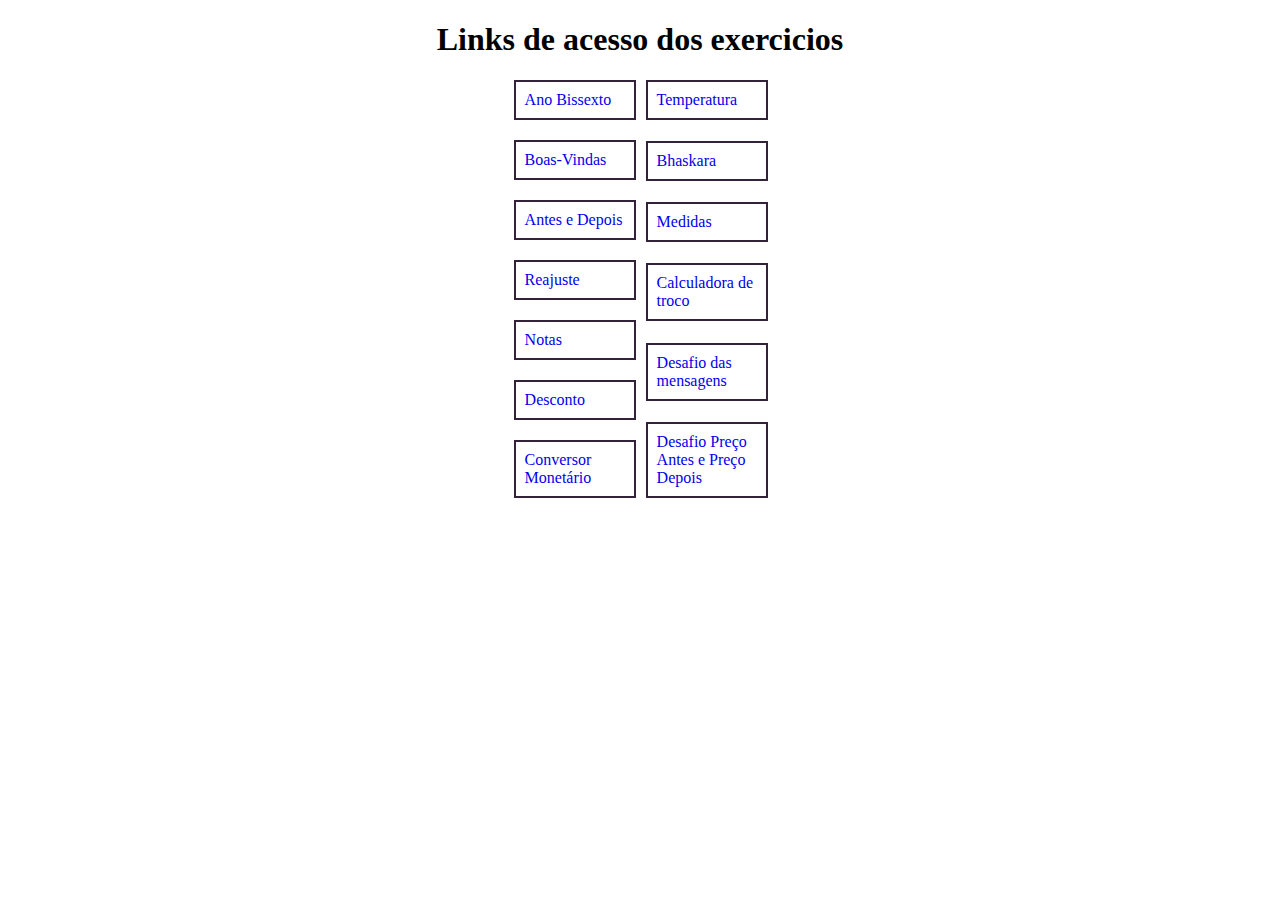
<file: index.html>
<!DOCTYPE html>
<html lang="pt-br">
<head>
    <meta charset="UTF-8">
    <meta http-equiv="X-UA-Compatible" content="IE=edge">
    <meta name="viewport" content="width=device-width, initial-scale=1.0">
    <title>Atividade Avaliativa</title>
    <link rel="stylesheet" href="estilo2.css">
</head>
<body>
    
    
    <h1>Links de acesso dos exercicios </h1>
    <section>
        <div>
            <a href="anobissexto/anobi.html">Ano Bissexto</a>
            <a href="boasvindas/boas.html">Boas-Vindas</a>
            <a href="antesedepois/antes.html">Antes e Depois</a>
            <a href="reajuste/reajuste.html">Reajuste</a>
            <a href="notas/notas.html"> Notas</a>
            <a href="desconto/desconto.html">Desconto</a>
            <a href="cotacao/cotacao.html">Conversor Monetário</a>  
        </div>
        <div>  
            <a href="temperatura/temperatura.html">Temperatura</a>
            <a href="bhaskara/bhaskara.html">Bhaskara</a>
            <a href="medidas/medidas.html">Medidas</a>
            <a href="troco/troco.html">Calculadora de troco</a>
            <a href="mensagem/mensagem.html">Desafio das mensagens</a>
            <a href="Precoantesedepois/Preco.html">Desafio Preço Antes e Preço Depois</a>
        </div>
    </section>
</body>
</html>
</file>
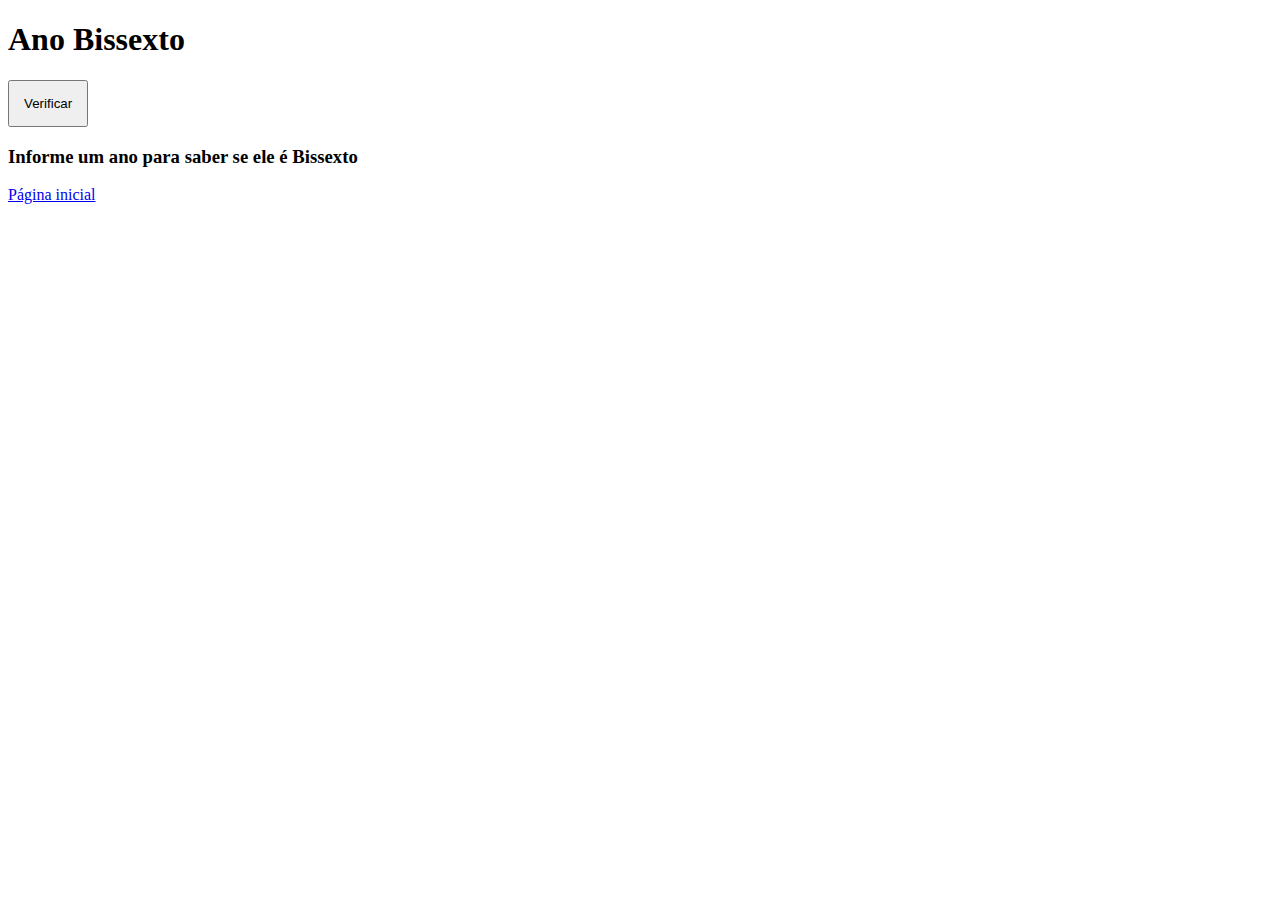
<file: anobissexto/anobi.html>
<!DOCTYPE html>
<html lang="pt-br">
<head>
    <meta charset="UTF-8">
    <meta http-equiv="X-UA-Compatible" content="IE=edge">
    <meta name="viewport" content="width=device-width, initial-scale=1.0">
    <title>Atividade Avaliativa</title>
    <link rel="stylesheet" href="/style.css">
</head>
<body>
    
    
    <h1>Ano Bissexto</h1>
    <div>
        <button id="btn">Verificar</button>
        <h3>Informe um ano para saber se ele é Bissexto</h3>

        <p id="resultado"></p>
    </div>

    <a href="/index.html">Página inicial</a>
    <script src="script.js"></script>
</body>
</html>
</file>
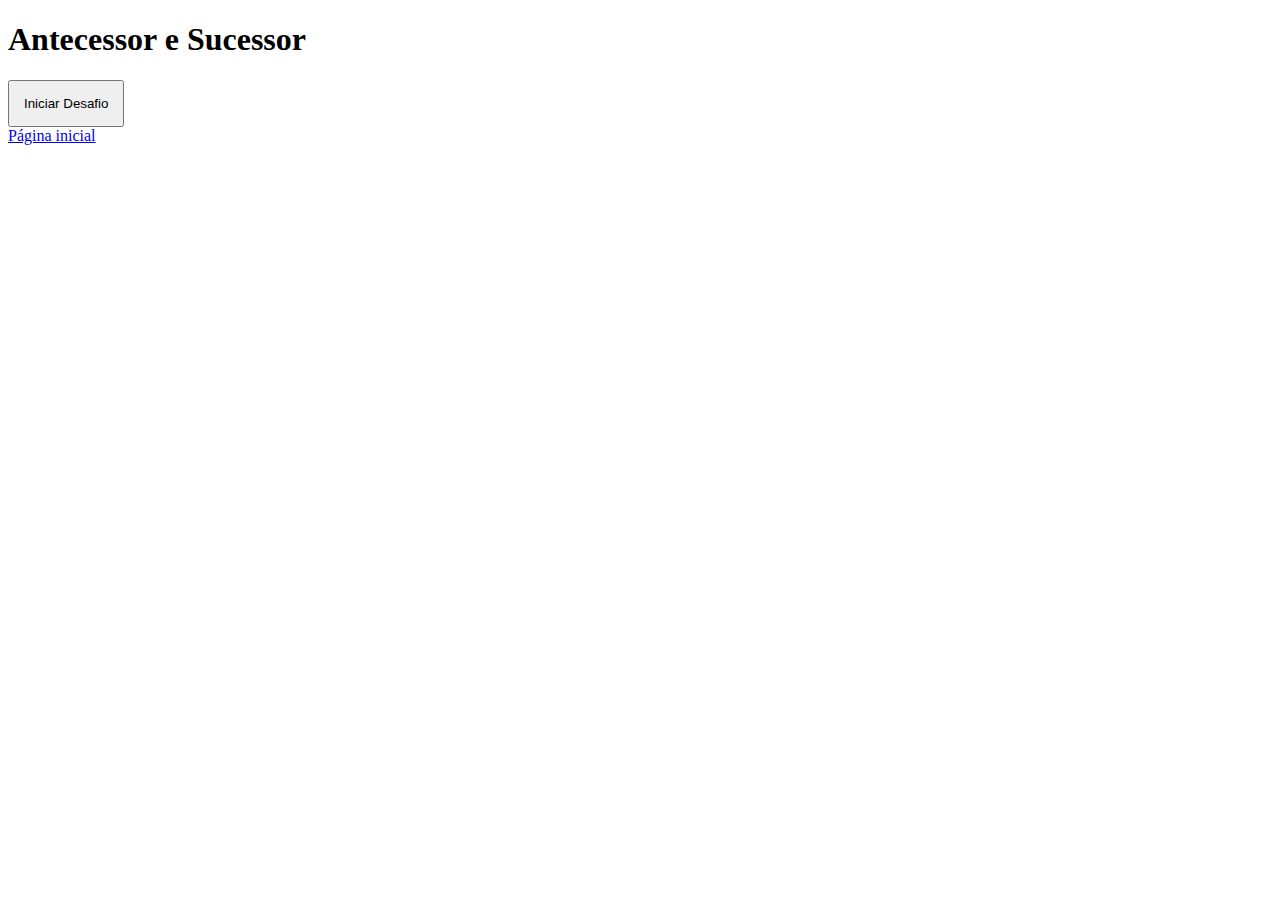
<file: antesedepois/antes.html>
<!DOCTYPE html>
<html lang="pt-br">
<head>
    <meta charset="UTF-8">
    <meta http-equiv="X-UA-Compatible" content="IE=edge">
    <meta name="viewport" content="width=device-width, initial-scale=1.0">
    <title>Atividade Avaliativa</title>
    <link rel="stylesheet" href="/style.css">
</head>
<body>
    
    
    <h1>Antecessor e Sucessor</h1>
    <div>
        <button id="btn">Iniciar Desafio</button>
    </div>

    <a href="/index.html">Página inicial</a>
    <script src="script.js"></script>
</body>
</html>
</file>
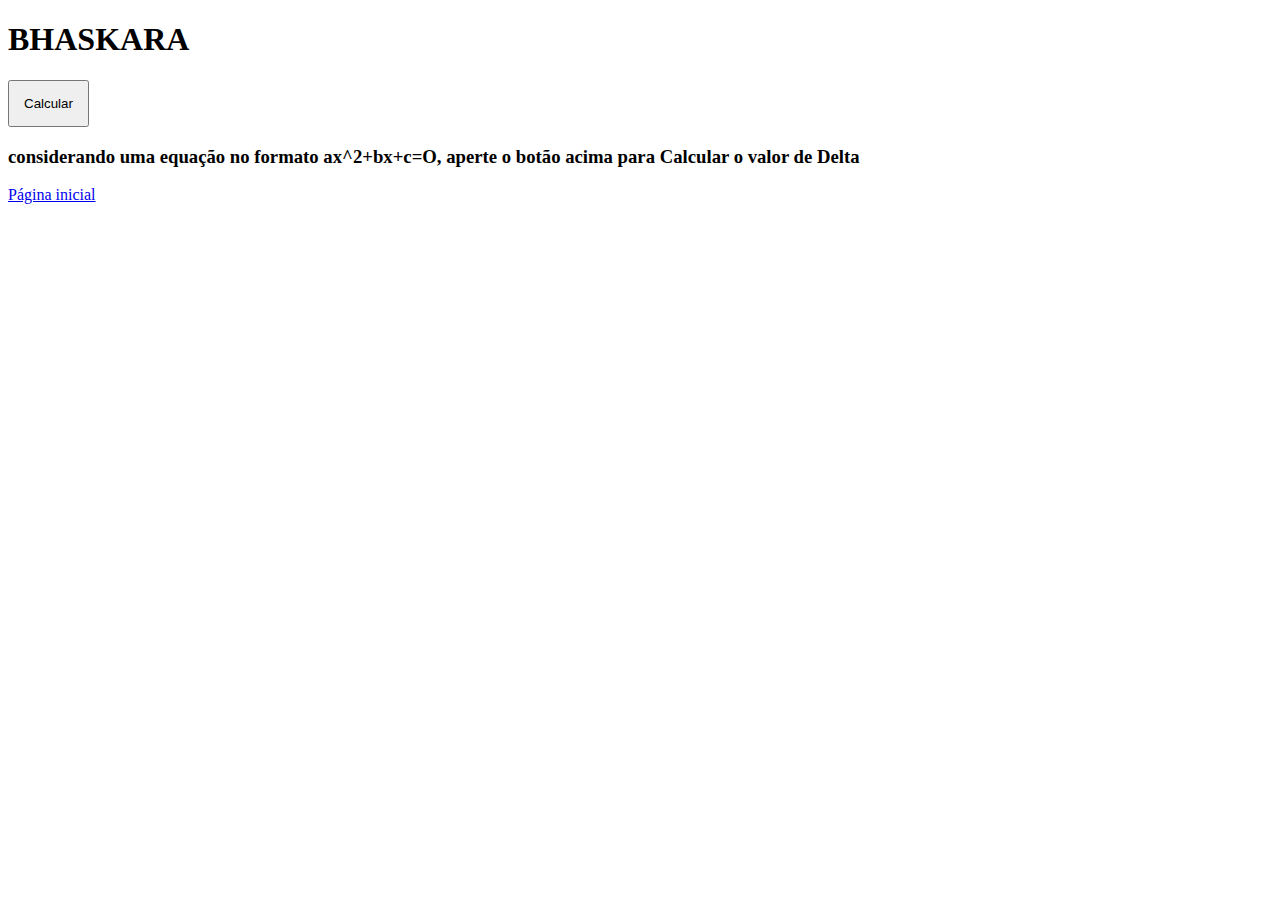
<file: bhaskara/bhaskara.html>
<!DOCTYPE html>
<html lang="pt-br">
<head>
    <meta charset="UTF-8">
    <meta http-equiv="X-UA-Compatible" content="IE=edge">
    <meta name="viewport" content="width=device-width, initial-scale=1.0">
    <title>Atividade Avaliativa</title>
    <link rel="stylesheet" href="/style.css">
</head>
<body>
    
    
    <h1>BHASKARA</h1>

    <button id="btn">Calcular</button>
    <div id="resultado">    
        <h3>
            considerando uma equação no formato
            ax^2+bx+c=O, aperte o botão acima para 
            Calcular o valor de Delta
        </h3>
    </div>

    <a href="/index.html">Página inicial</a>
    <script src="script.js"></script>
</body>
</html>
</file>
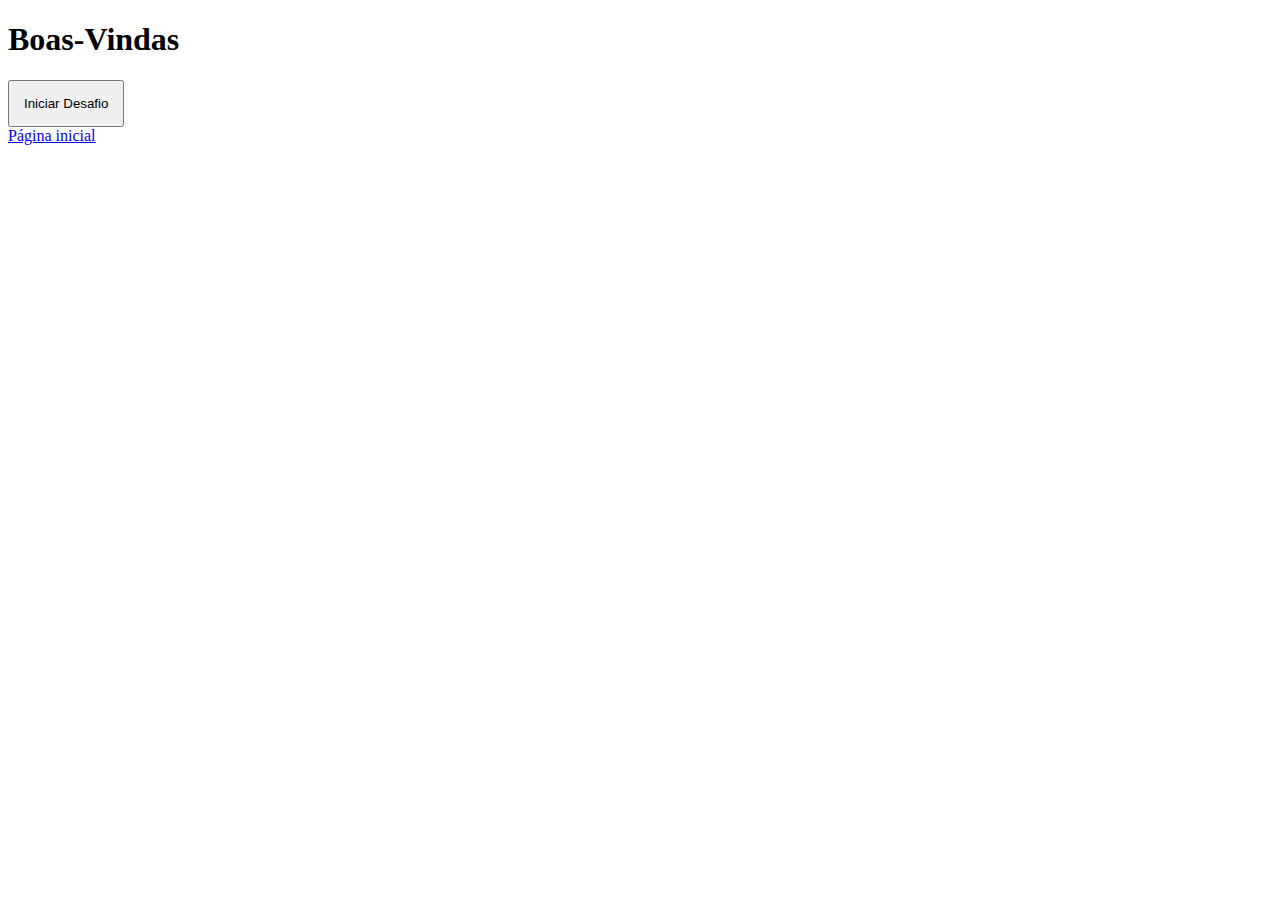
<file: boasvindas/boas.html>
<!DOCTYPE html>
<html lang="pt-br">
<head>
    <meta charset="UTF-8">
    <meta http-equiv="X-UA-Compatible" content="IE=edge">
    <meta name="viewport" content="width=device-width, initial-scale=1.0">
    <title>Atividade Avaliativa</title>
    <link rel="stylesheet" href="/style.css">
</head>
<body>
    
    
    <h1>Boas-Vindas</h1>
    <div>
        <button id="btn">Iniciar Desafio</button>
    </div>

    <a href="/index.html">Página inicial</a>
    <script src="script.js"></script>
</body>
</html>
</file>
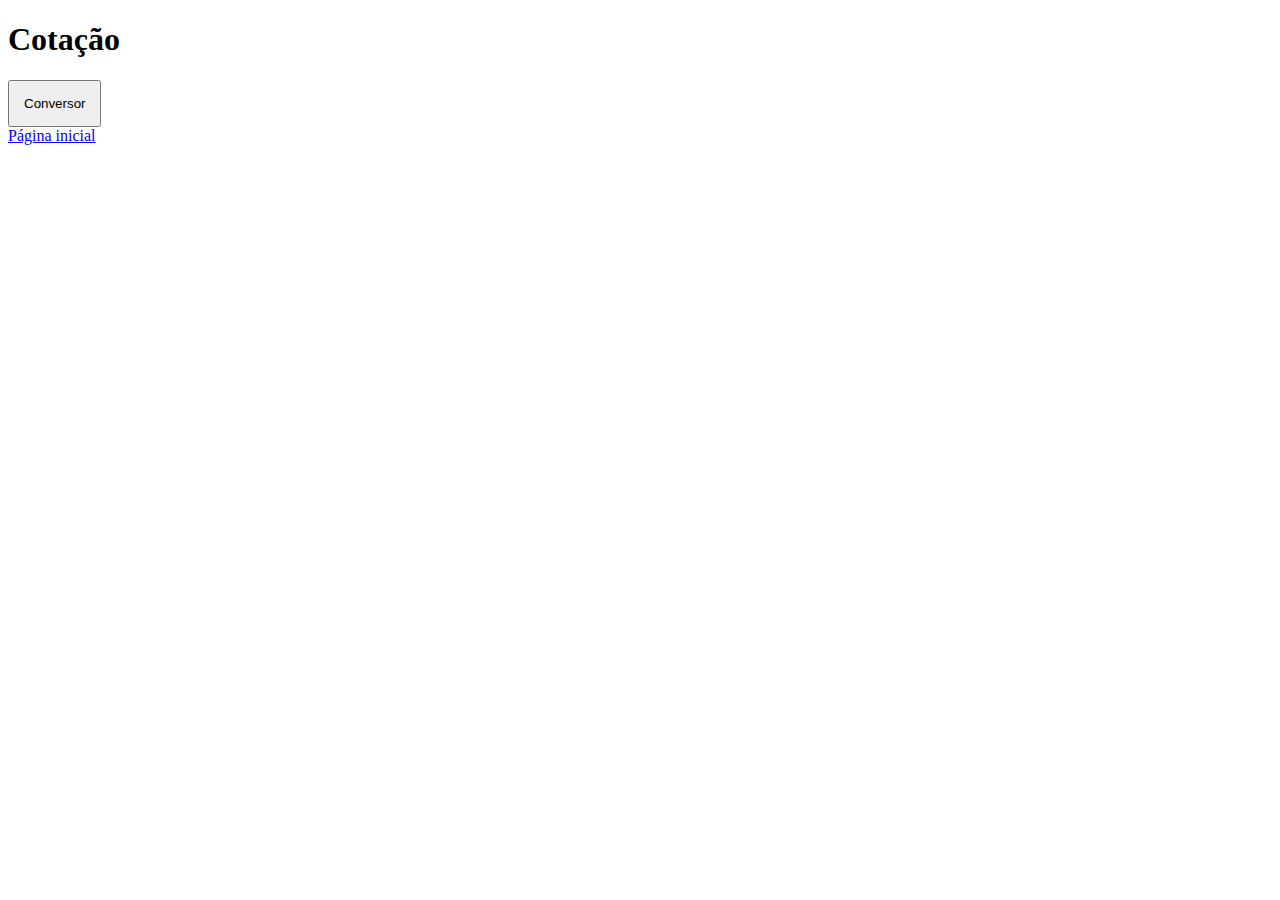
<file: cotacao/cotacao.html>
<!DOCTYPE html>
<html lang="pt-br">
<head>
    <meta charset="UTF-8">
    <meta http-equiv="X-UA-Compatible" content="IE=edge">
    <meta name="viewport" content="width=device-width, initial-scale=1.0">
    <title>Atividade Avaliativa</title>
    <link rel="stylesheet" href="/style.css">
</head>
<body>
    
    
    <h1>Cotação</h1>
    <div>
        <button id="btn">Conversor</button>
    </div>

    <a href="/index.html">Página inicial</a>
    <script src="script.js"></script>
</body>
</html>
</file>
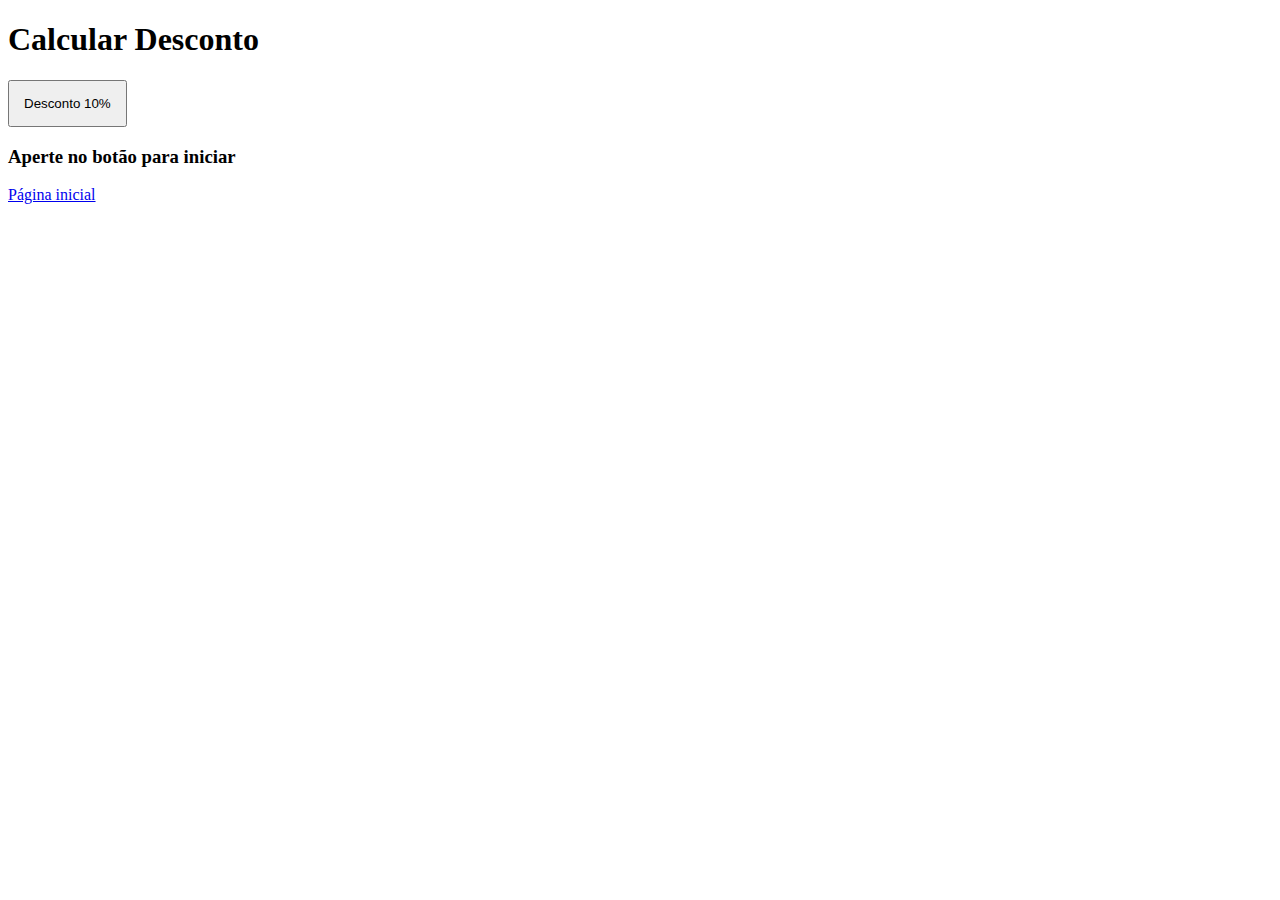
<file: desconto/desconto.html>
<!DOCTYPE html>
<html lang="pt-br">
<head>
    <meta charset="UTF-8">
    <meta http-equiv="X-UA-Compatible" content="IE=edge">
    <meta name="viewport" content="width=device-width, initial-scale=1.0">
    <title>Atividade Avaliativa</title>
    <link rel="stylesheet" href="/style.css">
</head>
<body>
    
    
    <h1>Calcular Desconto</h1>

    <button id="btn"> Desconto 10%</button>
    <div id="resultado">    
        <h3>
            Aperte no botão para iniciar
        </h3>
    </div>

    <a href="/index.html">Página inicial</a>
    <script src="script.js"></script>
</body>
</html>
</file>
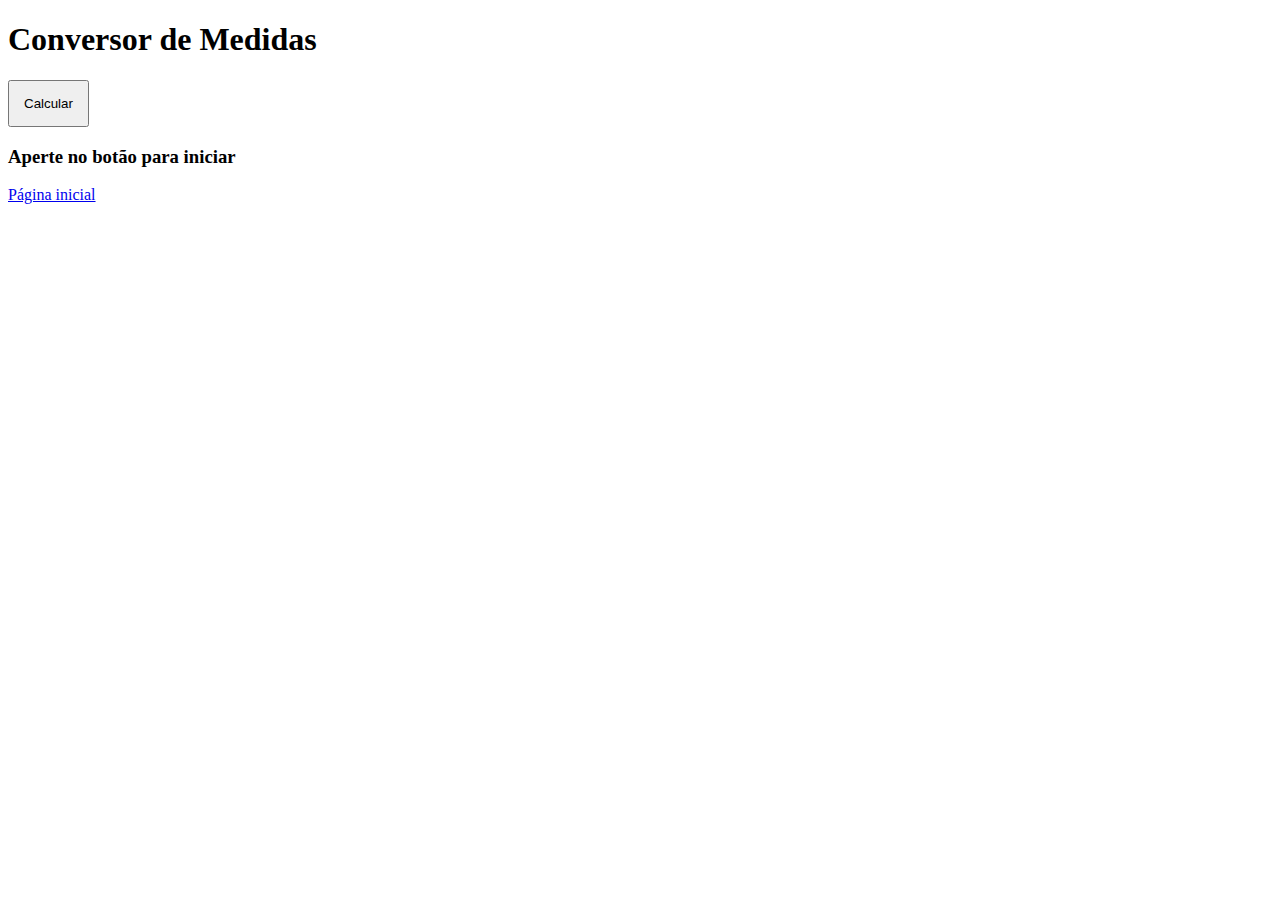
<file: medidas/medidas.html>
<!DOCTYPE html>
<html lang="pt-br">
<head>
    <meta charset="UTF-8">
    <meta http-equiv="X-UA-Compatible" content="IE=edge">
    <meta name="viewport" content="width=device-width, initial-scale=1.0">
    <title>Atividade Avaliativa</title>
    <link rel="stylesheet" href="/style.css">
</head>
<body>
    
    
    <h1>Conversor de Medidas</h1>

    <button id="btn">Calcular</button>
    <div id="resultado">    
        <h3>
            Aperte no botão para iniciar
        </h3>
    </div>

    <a href="/index.html">Página inicial</a>
    <script src="script.js"></script>
</body>
</html>
</file>
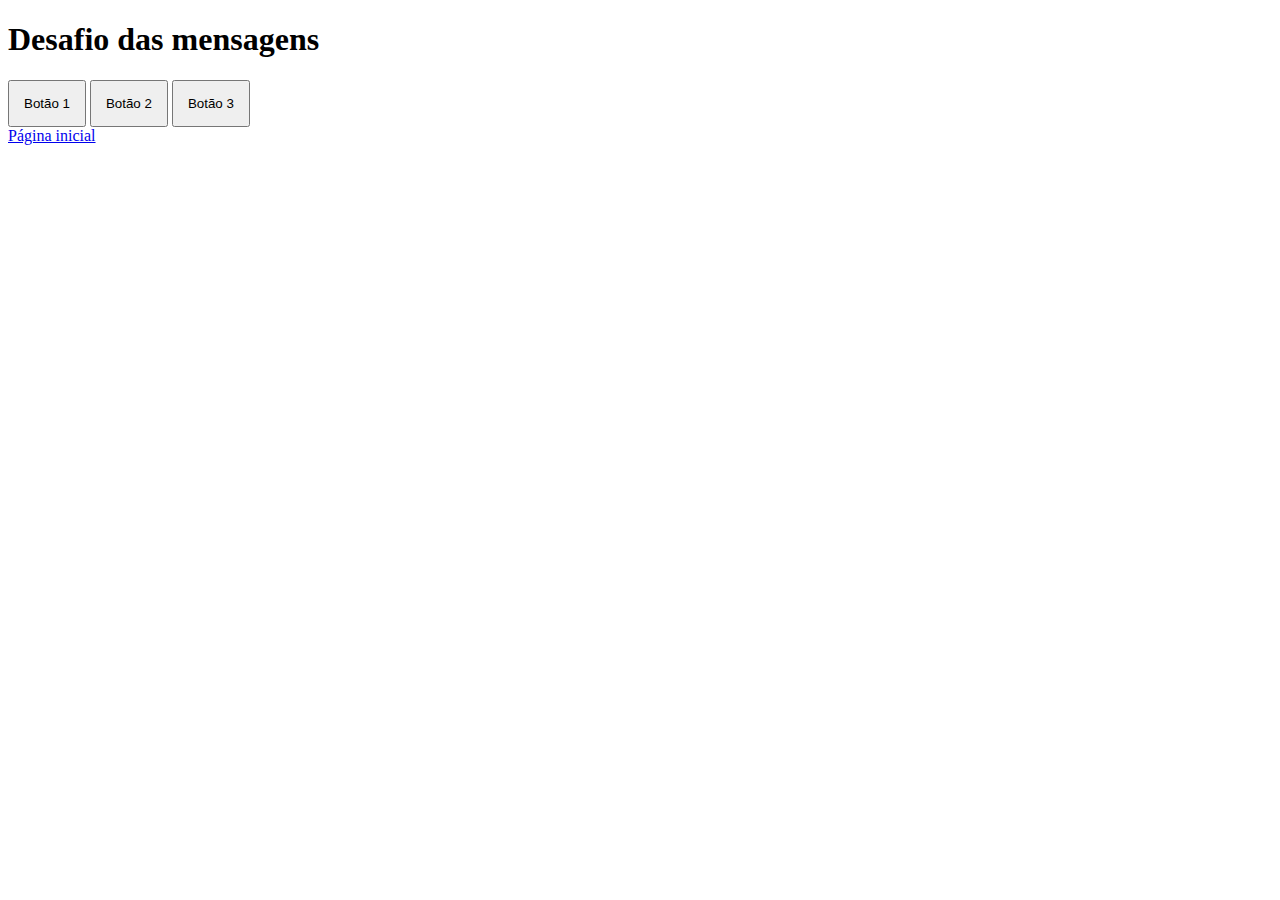
<file: mensagem/mensagem.html>
<!DOCTYPE html>
<html lang="pt-br">
<head>
    <meta charset="UTF-8">
    <meta http-equiv="X-UA-Compatible" content="IE=edge">
    <meta name="viewport" content="width=device-width, initial-scale=1.0">
    <title>Atividade Avaliativa</title>
    <link rel="stylesheet" href="/style.css">
</head>
<body>
    
    
    <h1>Desafio das mensagens</h1>
    <div>
        <button id="btn1">Botão 1</button>
        <button id="btn2">Botão 2</button>
        <button id="btn3">Botão 3</button>
    </div>

    <a href="/index.html">Página inicial</a>
    <script src="script.js"></script>
</body>
</html>
</file>
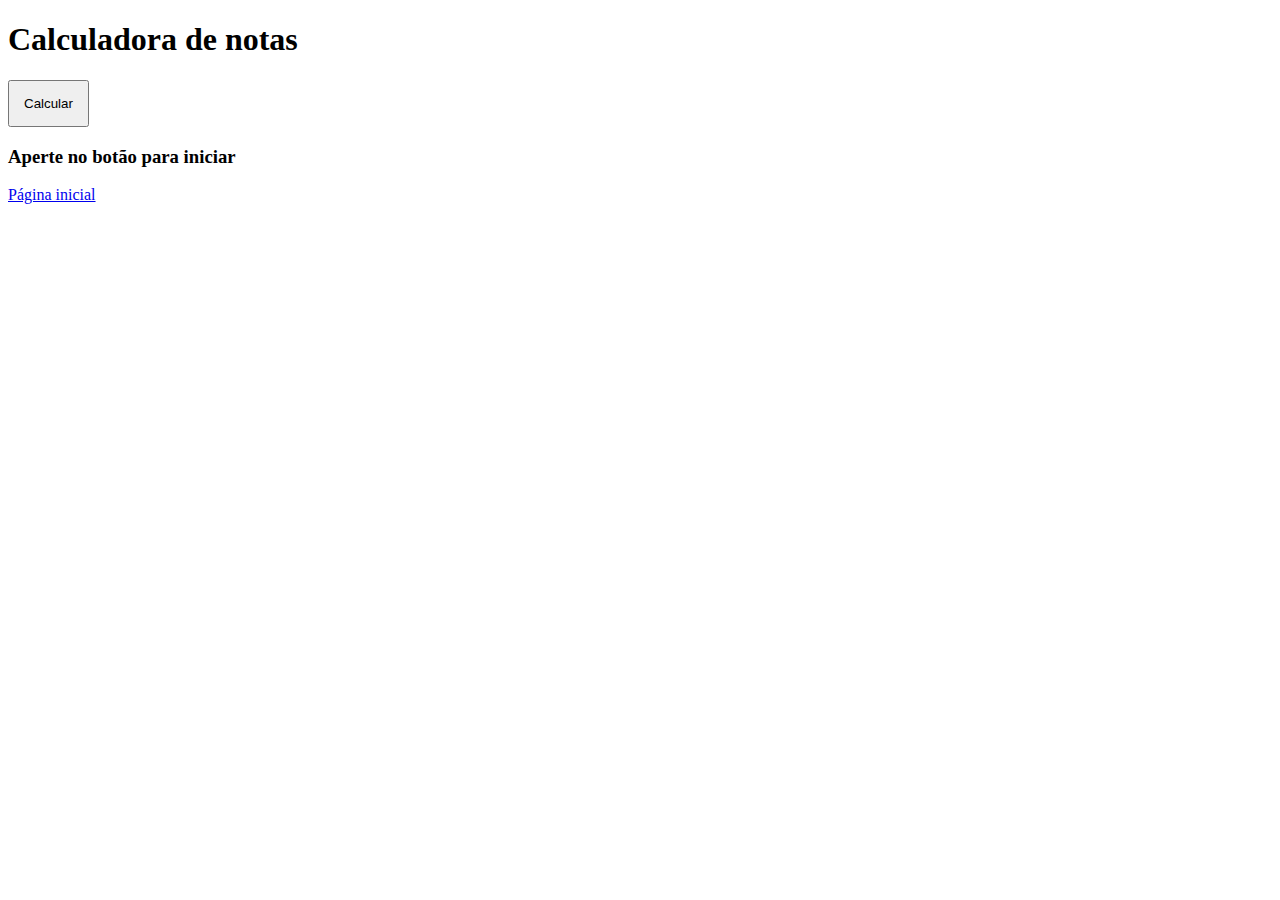
<file: notas/notas.html>
<!DOCTYPE html>
<html lang="pt-br">
<head>
    <meta charset="UTF-8">
    <meta http-equiv="X-UA-Compatible" content="IE=edge">
    <meta name="viewport" content="width=device-width, initial-scale=1.0">
    <title>Atividade Avaliativa</title>
    <link rel="stylesheet" href="/style.css">
</head>
<body>
    
    
    <h1>Calculadora de notas</h1>

    <button id="btn">Calcular</button>
    <div id="resultado">    
        <h3>
            Aperte no botão para iniciar
        </h3>
    </div>

    <a href="/index.html">Página inicial</a>
    <script src="script.js"></script>
</body>
</html>
</file>
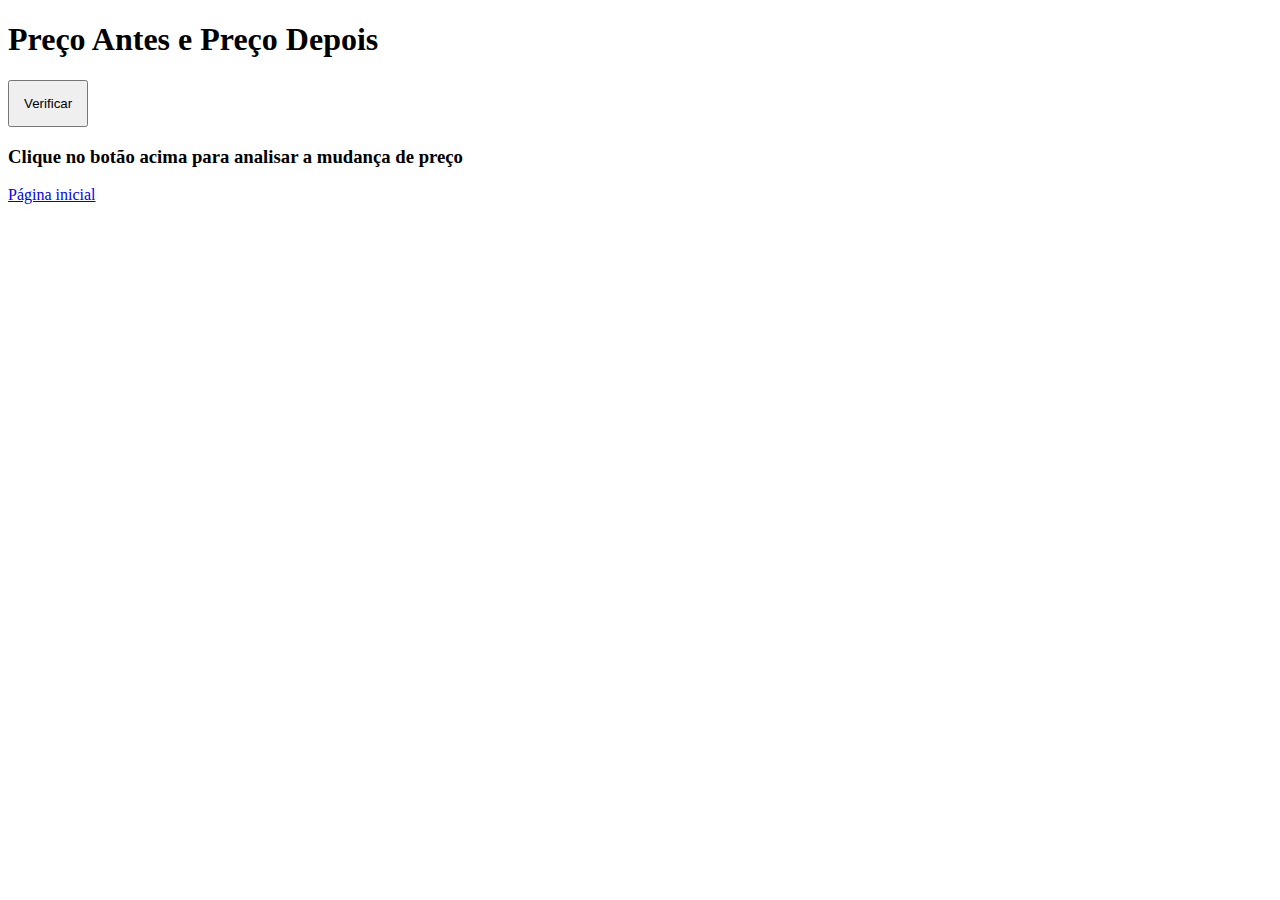
<file: Precoantesedepois/Preco.html>
<!DOCTYPE html>
<html lang="pt-br">
<head>
    <meta charset="UTF-8">
    <meta http-equiv="X-UA-Compatible" content="IE=edge">
    <meta name="viewport" content="width=device-width, initial-scale=1.0">
    <title>Atividade Avaliativa</title>
    <link rel="stylesheet" href="/style.css">
</head>
<body>
    
    
    <h1>Preço Antes e Preço Depois</h1>

    <button id="btn">Verificar</button>
    <div id="resultado">    
        <h3>Clique no botão acima para analisar a mudança de preço</h3>
    </div>

    <a href="/index.html">Página inicial</a>
    <script src="script.js"></script>
</body>
</html>
</file>
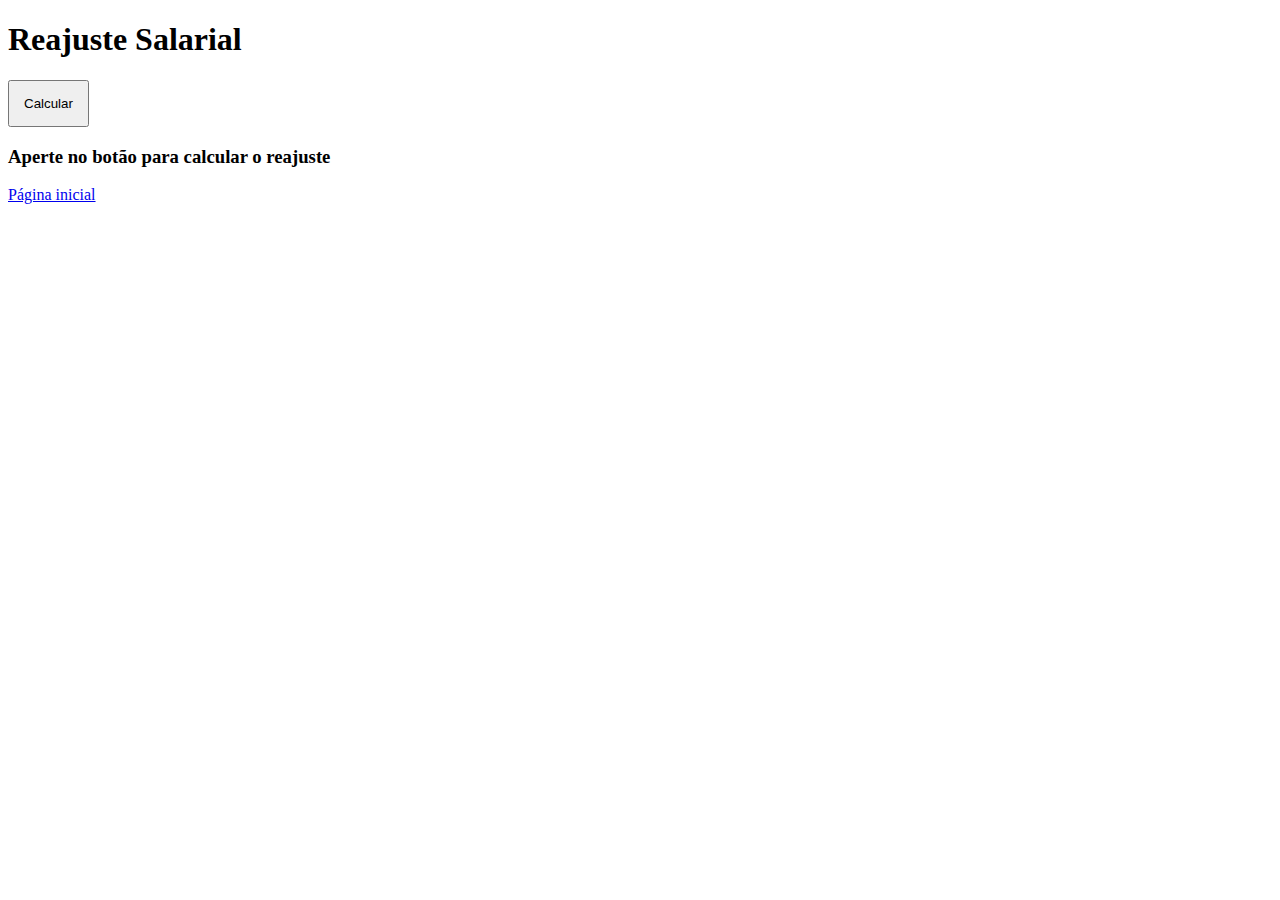
<file: reajuste/reajuste.html>
<!DOCTYPE html>
<html lang="pt-br">
<head>
    <meta charset="UTF-8">
    <meta http-equiv="X-UA-Compatible" content="IE=edge">
    <meta name="viewport" content="width=device-width, initial-scale=1.0">
    <title>Atividade Avaliativa</title>
    <link rel="stylesheet" href="/style.css">
</head>
<body>
    
    
    <h1>Reajuste Salarial</h1>

    <button id="btn">Calcular</button>
    <div id="resultado">    
        <h3>
            Aperte no botão para calcular o reajuste
        </h3>
    </div>

    <a href="/index.html">Página inicial</a>
    <script src="script.js"></script>
</body>
</html>
</file>
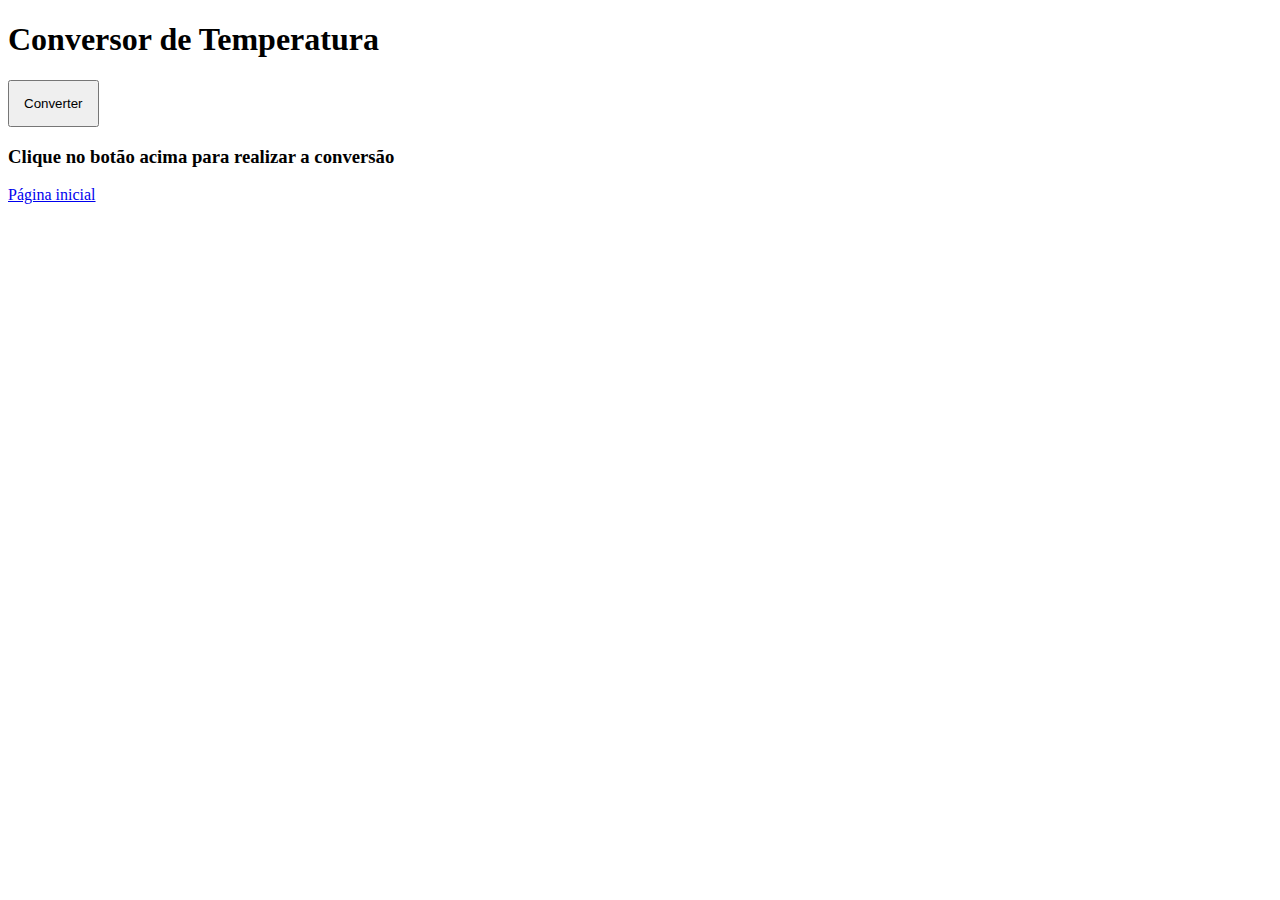
<file: temperatura/temperatura.html>
<!DOCTYPE html>
<html lang="pt-br">
<head>
    <meta charset="UTF-8">
    <meta http-equiv="X-UA-Compatible" content="IE=edge">
    <meta name="viewport" content="width=device-width, initial-scale=1.0">
    <title>Atividade Avaliativa</title>
    <link rel="stylesheet" href="/style.css">
</head>
<body>
    
    
    <h1>Conversor de Temperatura</h1>

    <button id="btn">Converter</button>
    <div id="resultado">    
        <h3>Clique no botão acima para realizar a conversão</h3>
    </div>

    <a href="/index.html">Página inicial</a>
    <script src="script.js"></script>
</body>
</html>
</file>
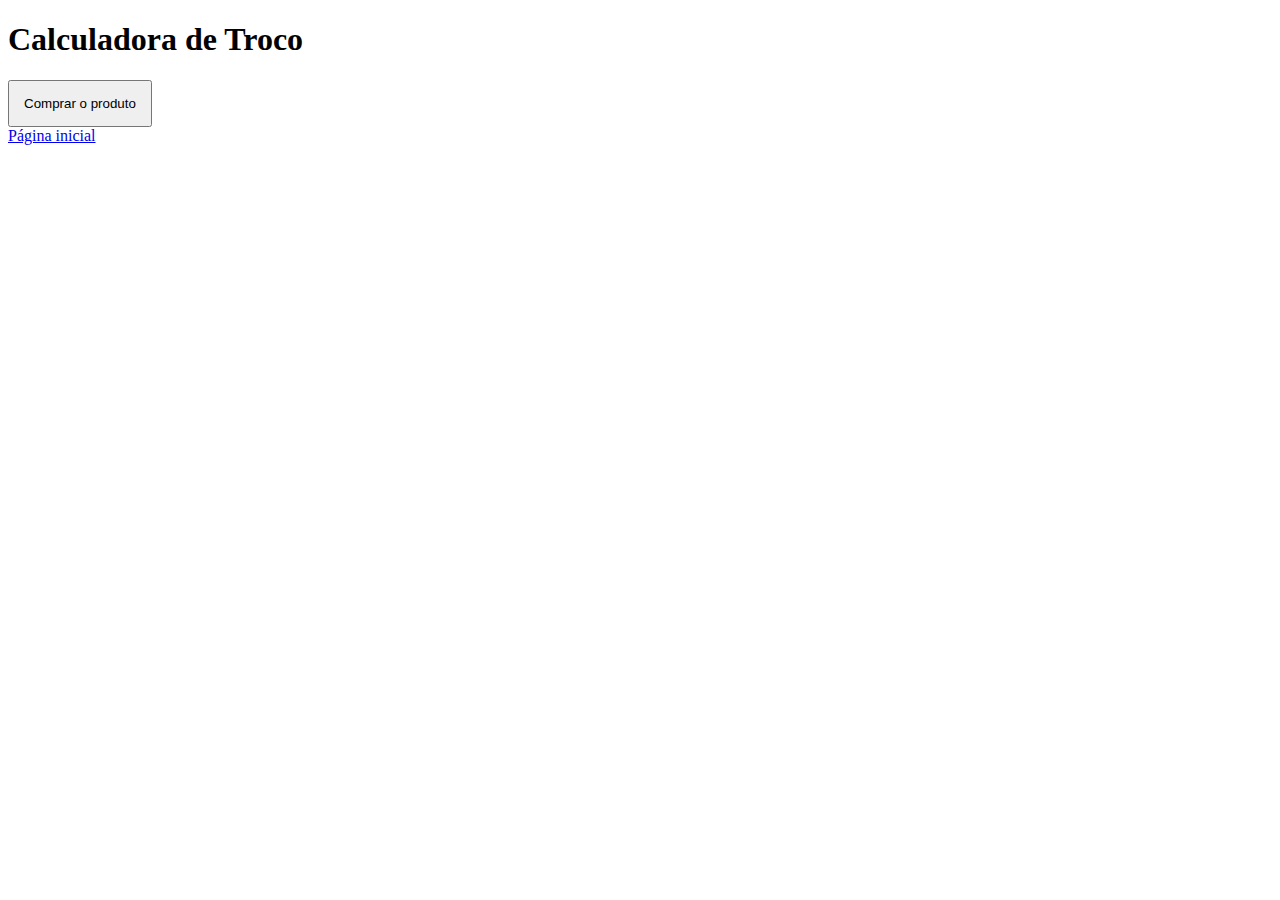
<file: troco/troco.html>
<!DOCTYPE html>
<html lang="pt-br">
<head>
    <meta charset="UTF-8">
    <meta http-equiv="X-UA-Compatible" content="IE=edge">
    <meta name="viewport" content="width=device-width, initial-scale=1.0">
    <title>Atividade Avaliativa</title>
    <link rel="stylesheet" href="/style.css">
</head>
<body>
    
    
    <h1>Calculadora de Troco</h1>
    <div>
        <button id="btn">Comprar o produto</button>
    </div>

    <a href="/index.html">Página inicial</a>
    <script src="script.js"></script>
</body>
</html>
</file>
<file: estilo2.css>
section{
    margin:0% 40%;
    display: flex;
    flex-direction: row;
    justify-content: space-between;
    gap: 10px;
}
div{
    display: flex;
    flex-direction: column;
    justify-content: space-between;
    gap: 20px;
}
a{
    text-decoration: none;
    width: 100px;
    padding: 9px;
    border: 2px #34223b solid;
}
a:hover{
    background-color: #cc9edf;
}
h1{
    text-align: center;
}
</file>
<file: style.css>
button{
    padding: 14px;
}

.sim{
    background-color: #45f35c;
    color: #1d4422;
}
.nao{
    background-color: #f83737;
    color: #421313;
}
.recu{
    background-color: #f8ab37;
    color: #55370b;
}
</file>
